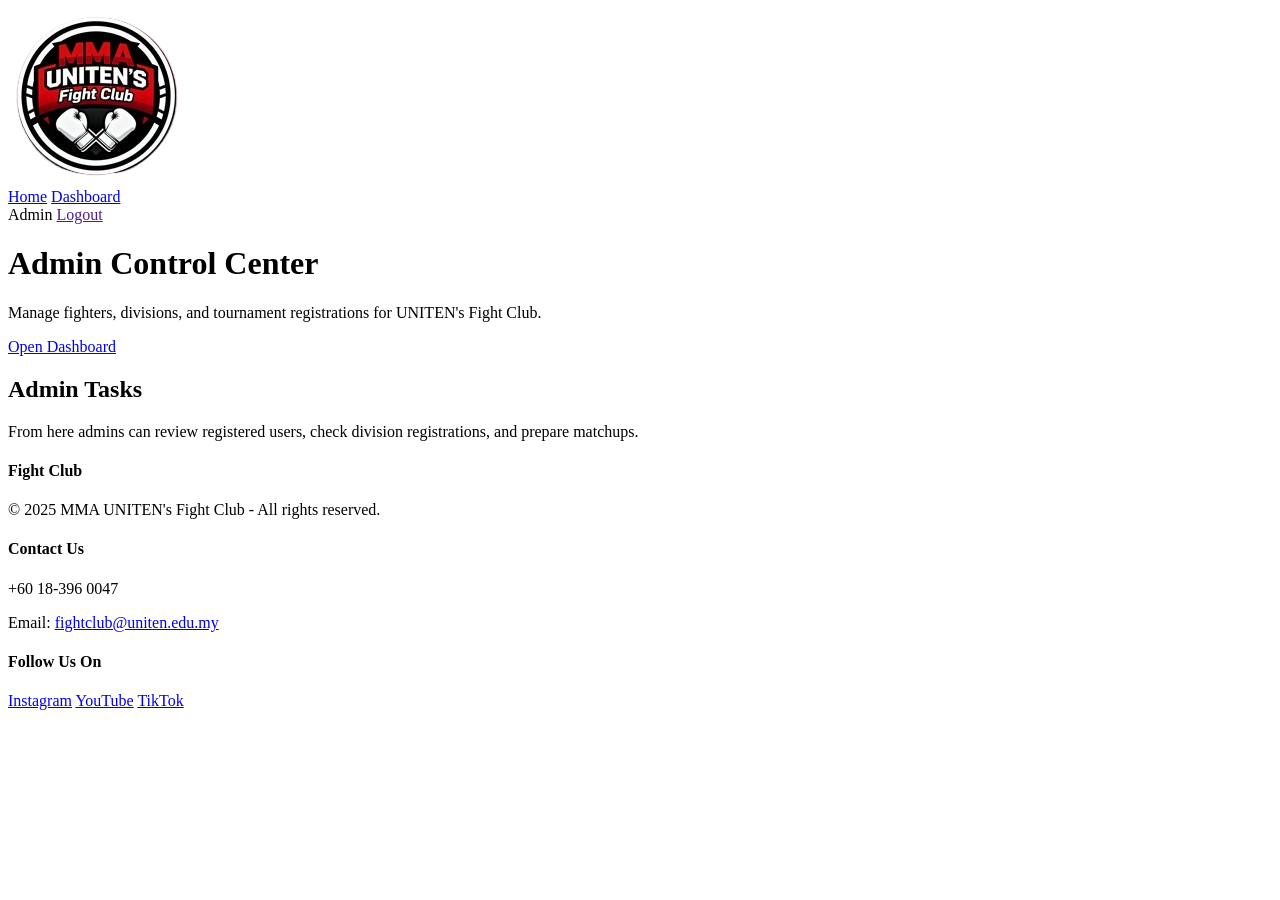
<file: pages/admin_home.html>
<!DOCTYPE html>
<html lang="en">
<head>
    <meta charset="UTF-8">
    <meta name="viewport" content="width=device-width, initial-scale=1.0">
    <title>Admin Home</title>
    <link rel="icon" type="image/png" href="/images/fight_club.png">
    
</head>
<body>

    <!-- Navigation bar -->
    <nav class="navbar">
        <img src="/images/fight_club.png" alt="logo">
        <div class="nav-links">
            <a href="admin_home.html">Home</a>
            <a href="admin_dashbord.html">Dashboard</a>
            
        </div>
        <div class="auth-buttons">
            <span class="admin-label">Admin</span>
            <a href="">Logout</a>
        </div>
    </nav>

    <!--main section -->
    <main class="main">
        <div class="main-content">
            <h1>Admin Control Center</h1>
            <p>Manage fighters, divisions, and tournament registrations for UNITEN's Fight Club.</p>

            <div class="main-actions">
                <a href="admin_dashboard.html" class="btn-primary">Open Dashboard</a>
                
            </div>
        </div>
    </main>

    <!-- Optional info section -->
    <section class="info-section">
        <h2>Admin Tasks</h2>
        <p>From here admins can review registered users, check division registrations, and prepare matchups.</p>
    </section>

    <!-- Footer -->
    <footer>
        <div class="footer">
            <div class="left-footer">
                <h4>Fight Club</h4>
                <p>© 2025 MMA UNITEN's Fight Club - All rights reserved.</p>
            </div>
            <div class="middle-footer">
                <h4>Contact Us</h4>
                <p>+60 18-396 0047</p>
                <p>Email: <a href="mailto:fightclub@uniten.edu.my">fightclub@uniten.edu.my</a></p>
            </div>
            <div class="right-footer">
                <h4>Follow Us On</h4>
                <a target="_blank" href="https://www.instagram.com/malaysiafightleague/">Instagram</a>
                <a target="_blank" href="https://www.youtube.com/@malaysiafightleague">YouTube</a>
                <a target="_blank" href="https://www.tiktok.com/@malaysiafightleague">TikTok</a>
            </div>
        </div>
    </footer>

</body>
</html>
</file>
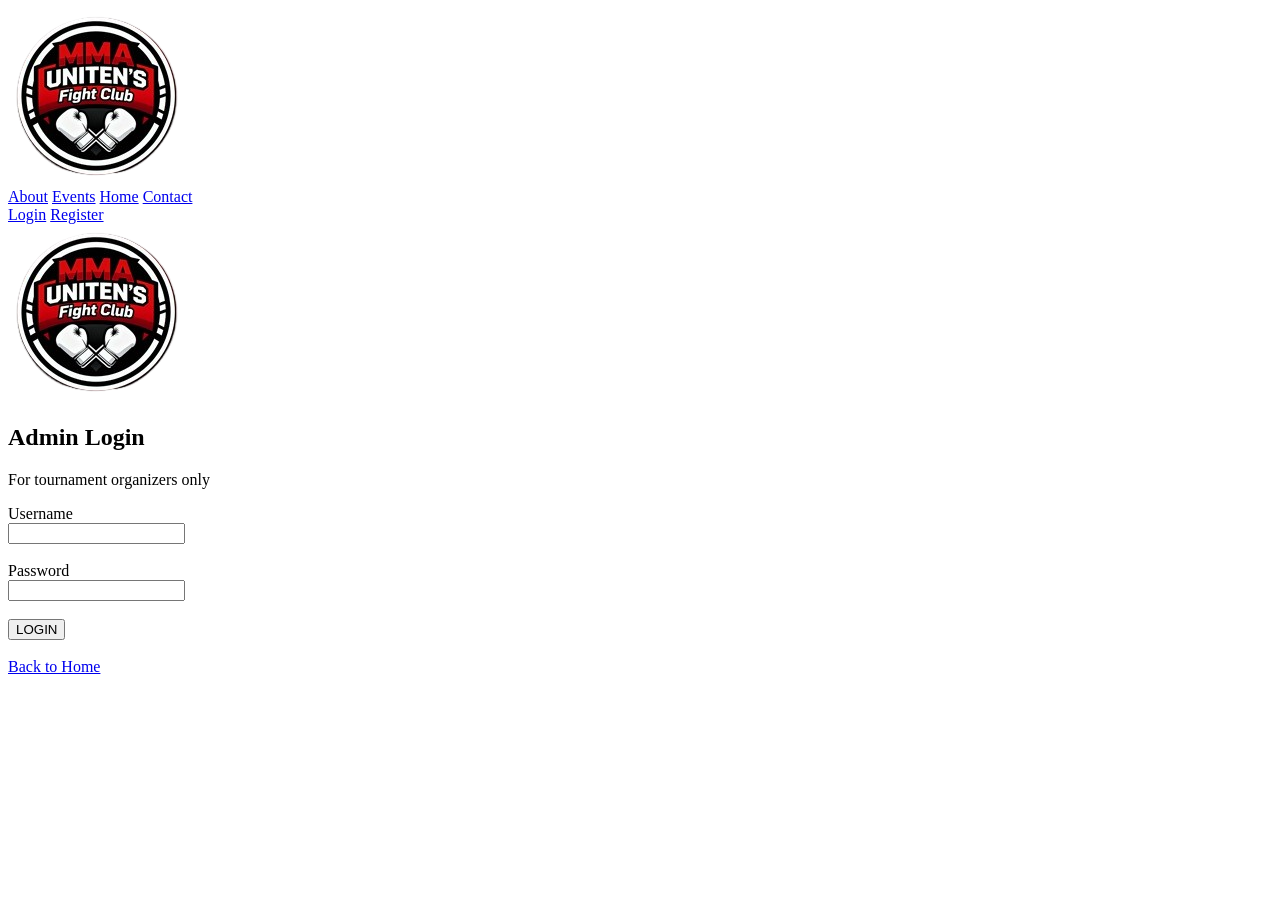
<file: pages/admin_login.html>
<!DOCTYPE html>
<html lang="en">
<head>
    <meta charset="UTF-8">
    <meta name="viewport" content="width=device-width, initial-scale=1.0">
    <link rel="icon" type="image/png" href="/images/fight_club.png">
    <title>Admin Login</title>
</head>
<body>

    <!--this is the navigation bar-->
    <nav class="navbar">
    <img src="/images/fight_club.png" alt="logo">
    <div class="nav-links">
      <a href="/index.html#about">About</a>
      <a href="/index.html#event">Events</a>
      <a href="/index.html">Home</a>
      <a href="/index.html#contact">Contact</a>
    </div>
    <div class="auth-buttons">
        <a href="user_login.html">Login</a>
      <a href="user_register.html">Register</a>
    </div>
  </nav>

  <!--main title-->
  <div class="main">

    <img src="/images/fight_club.png" alt="logo">
    <h2>Admin Login</h2>
    <p>For tournament organizers only</p>

  </div>

  <div class="admin-form">
    <form name="admin-login" method="post" action="">

        <label for="user">Username</label><br>
        <input name="username" type="text" id="user" required><br><br>

        <label for="pass">Password</label><br>
        <input name="password" type="password" id="pass" required><br><br>

        <input type="submit" value="LOGIN"> <br><br>

    </form>

    <div>
        <a href="/index.html">Back to Home</a>
    </div>
  </div>

  <!--print error massage using php-->
  <div>


  </div>
    
</body>
</html>
</file>
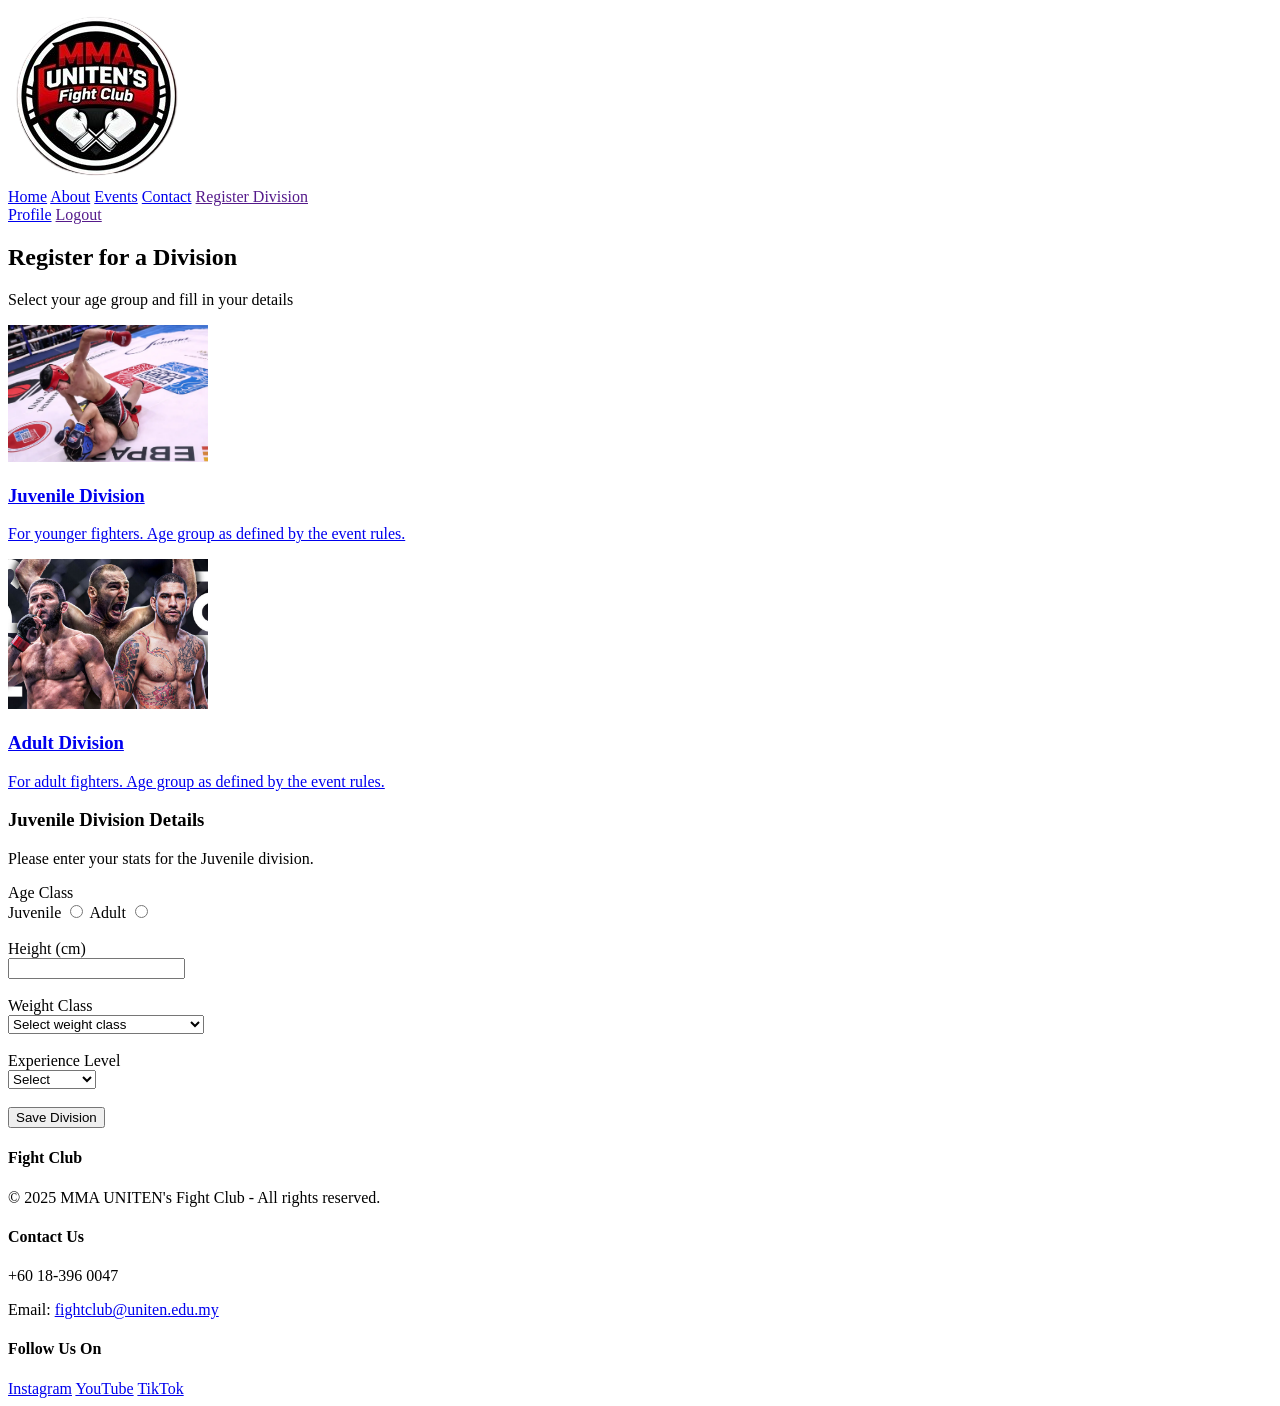
<file: pages/division.html>
<!DOCTYPE html>
<html lang="en">
<head>
    <meta charset="UTF-8">
    <meta name="viewport" content="width=device-width, initial-scale=1.0">
    <link rel="icon" type="image/png" href="/images/fight_club.png">
    <title>Division Registration</title>
</head>
<body>
    
    <!-- Navigation bar -->
    <nav class="navbar">
        
        <img src="/images/fight_club.png" alt="logo">
        <div class="nav-links">
            <a href="user_home.html">Home</a>
            <a href="#about">About</a>
            <a href="#event">Events</a>
            <a href="#contact">Contact</a>
            <a href="">Register Division</a>
        </div>
        <div class="auth-buttons">
            <a href="/pages/profile.html">Profile</a>
            <a href="">Logout</a>
        </div>
    </nav>


    <!-- MAIN CONTENT -->
    <main class="main-division">

    <!--Add a welcom massage with the fighters name plz php guy-->
        <div class="division-title">
            <h2>Register for a Division</h2>
            <p>Select your age group and fill in your details</p>

        </div>

        <!--divition cards-->
        <div class="division-cards">

            <div class="divition-card">
                <a href="#form">
                <img src="/images/fighter juv.webp" width="200">
                <h3>Juvenile Division</h3>
                <p>For younger fighters. Age group as defined by the event rules.</p>
                    </a>
            </div>

            <div class="divition-card">
                <a href="#form">
                <img src="/images/adalt fighter.jpg" width="200">
                <h3>Adult Division</h3>
                <p>For adult fighters. Age group as defined by the event rules.</p>
                    </a>
            </div>

        </div>


        <!--Juvenile from-->
        <div class="juvenile-form" id="form">

            <h3>Juvenile Division Details</h3>
            <p>Please enter your stats for the Juvenile division.</p>

            <form name="Jform" method="post" action="">

                Age Class<br>

                <label for="juvenile">Juvenile</label>
                <input type="radio" name="age_class" value="juvenile" id="juvenile" required>

                <label for="adult">Adult</label>
                <input type="radio" name="age_class" value="adult" id="adult" required><br><br>

                <label for="height">Height (cm)</label><br>
                <input name="height" type="number" id="height" step="0.1" required><br><br>

                <label for="weight-class">Weight Class</label><br>
                <select id="weight-class" name="weight_class" required>
                     <option value="">Select weight class</option>
                    <option value="Flyweight">Flyweight (up to 56 kg)</option>
                    <option value="Bantamweight">Bantamweight (57-61 kg)</option>
                    <option value="Featherweight">Featherweight (62-66 kg)</option>
                    <option value="Lightweight">Lightweight (67-70 kg)</option>
                    <option value="Welterweight">Welterweight (71-77 kg)</option>
                    <option value="Middleweight">Middleweight (78-84 kg)</option>
                    <option value="Light Heavyweight">Light Heavyweight (85-93 kg)</option>
                     <option value="Heavyweight">Heavyweight (94-120 kg)</option>
                </select><br><br>

                <label for="level">Experience Level</label><br>
                <select id="level" name="level" required>
                    <option value="">Select</option>
                    <option value="Beginner">Beginner</option>
                    <option value="Amateur">Amateur</option>
                    <option value="Pro Fighter">Pro Fighter</option>

                </select><br><br>

                <input type="submit" value="Save Division">


            </form>





    </main>





    <!-- Footer -->
    <footer>
        <div class="footer">

            <div class="left-footer">
                <h4>Fight Club</h4>
                <p>© 2025 MMA UNITEN's Fight Club - All rights reserved.</p>
            </div>

            <div class="middle-footer" id="contact">
                <h4>Contact Us</h4>
                <p>+60 18-396 0047</p>
                <p>Email: <a href="mailto:fightclub@uniten.edu.my">fightclub@uniten.edu.my</a></p>
            </div>

            <div class="right-footer">
                <h4>Follow Us On</h4>
                <a target="_blank" href="https://www.instagram.com/malaysiafightleague/">Instagram</a>
                <a target="_blank" href="https://www.youtube.com/@malaysiafightleague">YouTube</a>
                <a target="_blank" href="https://www.tiktok.com/@malaysiafightleague?_t=8avi41ssbah&_r=1">TikTok</a>
            </div>

        </div>
    </footer>


</body>
</html>
</file>
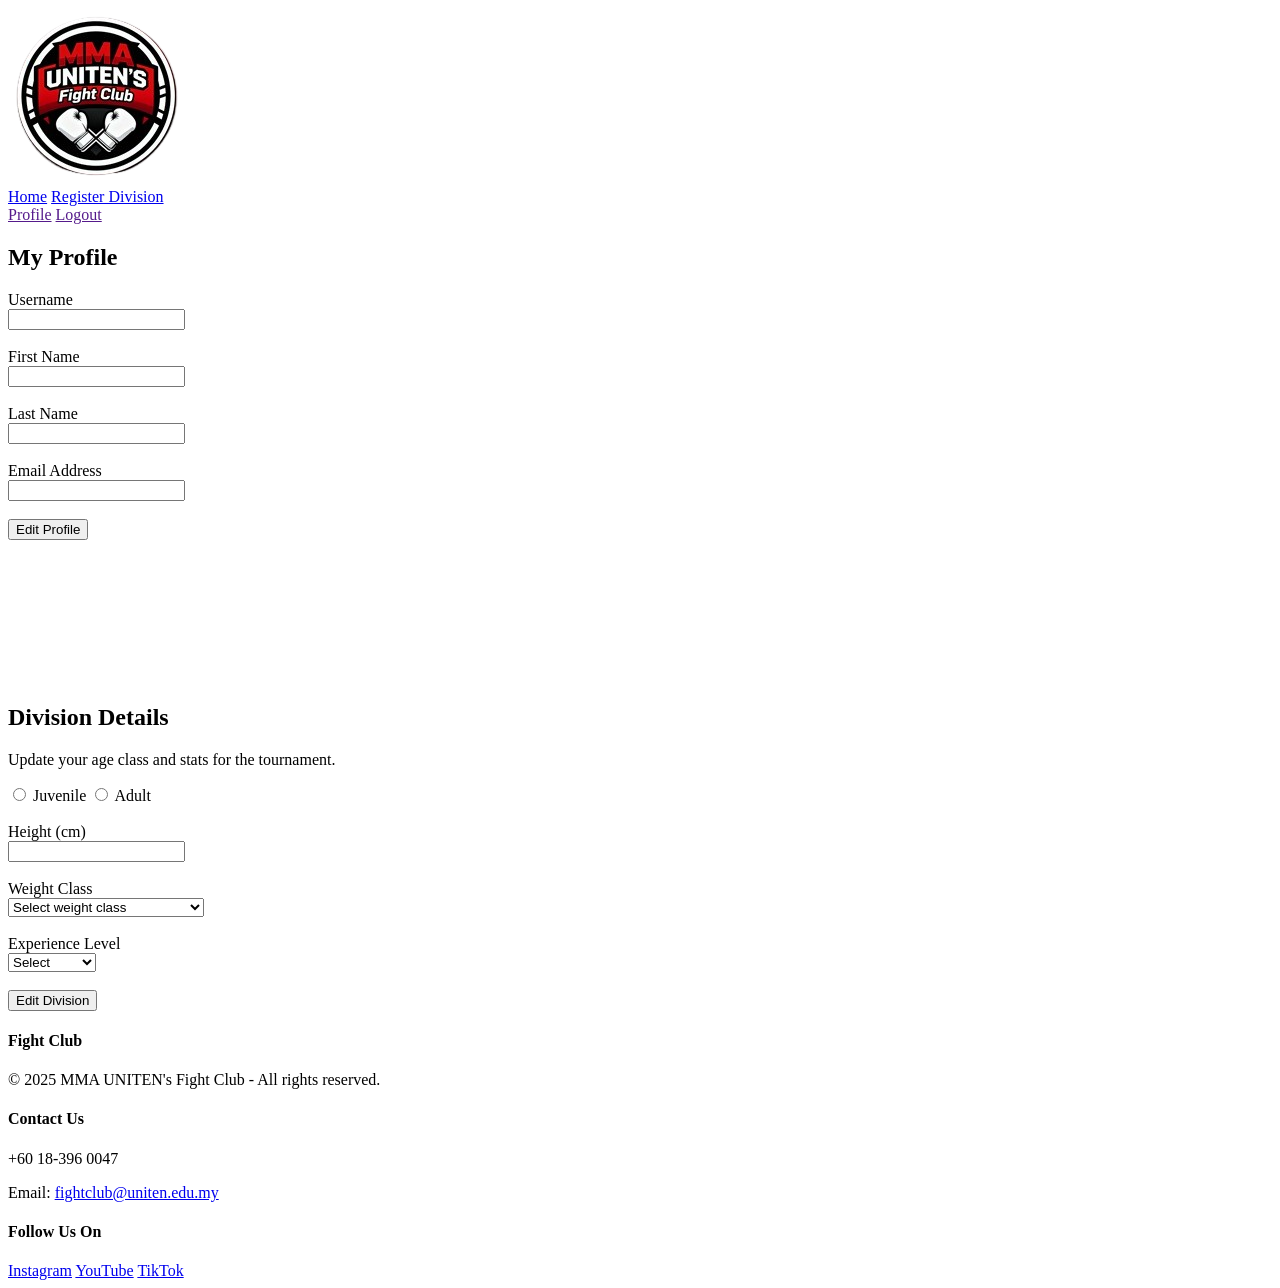
<file: pages/profile.html>
<!DOCTYPE html>
<html lang="en">
<head>
    <meta charset="UTF-8">
    <meta name="viewport" content="width=device-width, initial-scale=1.0">
    <link rel="icon" type="image/png" href="/images/fight_club.png">
    <title>User's Profile</title>
</head>
<body>

    <!-- Navigation bar -->
    <nav class="navbar">
        <img src="/images/fight_club.png" alt="logo">
        <div class="nav-links">
            <a href="user_home.html">Home</a>
            <a href="/pages/division.html">Register Division</a>
        </div>
        <div class="auth-buttons">
            <a href="">Profile</a>
            <a href="">Logout</a>
        </div>
    </nav>

    

    <!-- PROFILE FORM Update -->
    <div class="profile-container">

        <h2>My Profile</h2>


        <form name="user-profile" method="post" action="">

            <label for="new-user">Username</label><br>
            <input name="username" type="text" id="new-user" required readonly><br><br>

            <label for="f-name">First Name</label><br>
            <input name="first-name" type="text" id="f-name" required><br><br>

            <label for="l-name">Last Name</label><br>
            <input name="last-name" type="text" id="l-name" required><br><br>

            <label for="email">Email Address</label><br>
            <input name="email" type="email" id="email" required><br><br>
            
            <input type="submit" value="Edit Profile"> 



        </form>




    </div>


    <br><br><br><br><br><br><br><br>

    <!--Divition form update-->
    <div class="division-container">

        <h2>Division Details</h2>
<p>Update your age class and stats for the tournament.</p>

<form name="user-division" method="post" action="">
<label>
  <input type="radio" name="age_class" value="juvenile" required>
  Juvenile
</label>
<label>
  <input type="radio" name="age_class" value="adult" required>
  Adult
</label>
<br><br>


<label for="height">Height (cm)</label><br>
<input name="height" type="number" id="height" step="0.1" required><br><br>

<label for="weight-class">Weight Class</label><br>
<select id="weight-class" name="weight_class" required>
  <option value="">Select weight class</option>
  <option value="Flyweight">Flyweight (up to 56 kg)</option>
  <option value="Bantamweight">Bantamweight (57-61 kg)</option>
  <option value="Featherweight">Featherweight (62-66 kg)</option>
  <option value="Lightweight">Lightweight (67-70 kg)</option>
  <option value="Welterweight">Welterweight (71-77 kg)</option>
  <option value="Middleweight">Middleweight (78-84 kg)</option>
  <option value="Light Heavyweight">Light Heavyweight (85-93 kg)</option>
  <option value="Heavyweight">Heavyweight (94-120 kg)</option>
</select><br><br>

<label for="level">Experience Level</label><br>
<select id="level" name="level" required>
  <option value="">Select</option>
  <option value="Beginner">Beginner</option>
  <option value="Amateur">Amateur</option>
  <option value="Pro Fighter">Pro Fighter</option>
</select><br><br>

<input type="submit" value="Edit Division"> 

</form>


    </div>

    <!-- Footer -->
    <footer>
        <div class="footer">

            <div class="left-footer">
                <h4>Fight Club</h4>
                <p>© 2025 MMA UNITEN's Fight Club - All rights reserved.</p>
            </div>

            <div class="middle-footer" id="contact">
                <h4>Contact Us</h4>
                <p>+60 18-396 0047</p>
                <p>Email: <a href="mailto:fightclub@uniten.edu.my">fightclub@uniten.edu.my</a></p>
            </div>

            <div class="right-footer">
                <h4>Follow Us On</h4>
                <a target="_blank" href="https://www.instagram.com/malaysiafightleague/">Instagram</a>
                <a target="_blank" href="https://www.youtube.com/@malaysiafightleague">YouTube</a>
                <a target="_blank" href="https://www.tiktok.com/@malaysiafightleague?_t=8avi41ssbah&_r=1">TikTok</a>
            </div>

        </div>
    </footer>

</body>
</html>
</file>
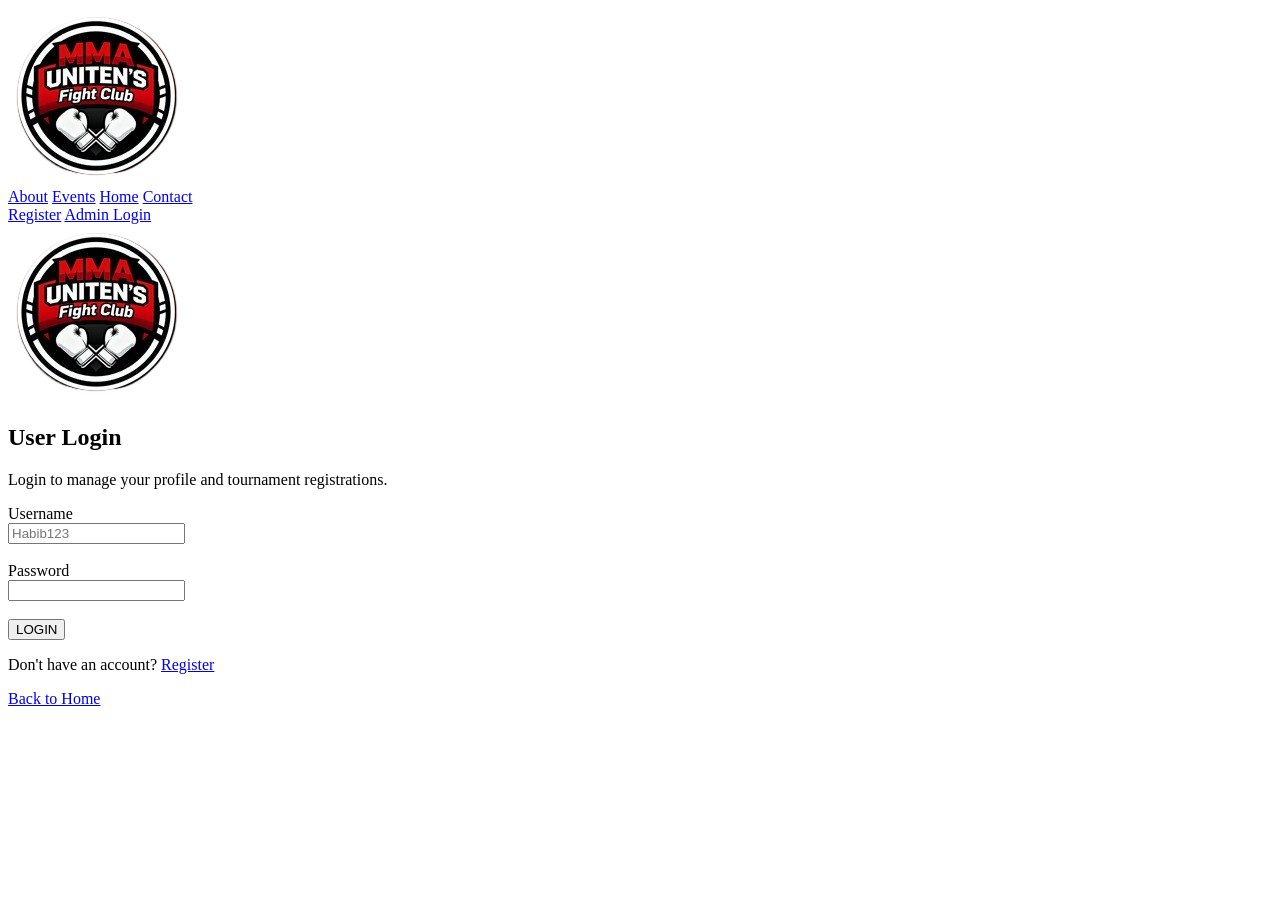
<file: pages/user_login.html>
<!DOCTYPE html>
<html lang="en">
<head>
    <meta charset="UTF-8">
    <meta name="viewport" content="width=device-width, initial-scale=1.0">
    <link rel="icon" type="image/png" href="/images/fight_club.png">
    <title>User Login</title>
</head>
<body>

    <!--this is the navigation bar-->
    <nav class="navbar">
    <img src="/images/fight_club.png" alt="logo">
    <div class="nav-links">
      <a href="/index.html#about">About</a>
      <a href="/index.html#event">Events</a>
      <a href="/index.html">Home</a>
      <a href="/index.html#contact">Contact</a>
    </div>
    <div class="auth-buttons">
      <a href="user_register.html">Register</a>
      <a href="/pages/admin_login.html">Admin Login</a>
    </div>
  </nav>

  <!--main title-->
  <div class="main">

    <img src="/images/fight_club.png" alt="logo">
    <h2>User Login</h2>
    <p>Login to manage your profile and tournament registrations.</p>

  </div>

  <!--Login form-->
  <div class="login-form">
    <form name="user-login" method="post" action="" >

        <label for="user">Username</label><br>
        <input name="username" type="text" id="user" placeholder="Habib123" required><br><br>

        <label for="pass">Password</label><br>
        <input name="password" type="password" id="pass" required><br><br>

        <input type="submit" value="LOGIN">

    </form>

    <!--dont have an account-->
    <div >
        <p>Don't have an account? <a href="user_register.html">Register</a></p>
        <a href="/index.html">Back to Home</a>
    </div>

  </div>

  <!--print error massage using php-->
  <div>


  </div>
    
</body>
</html>
</file>
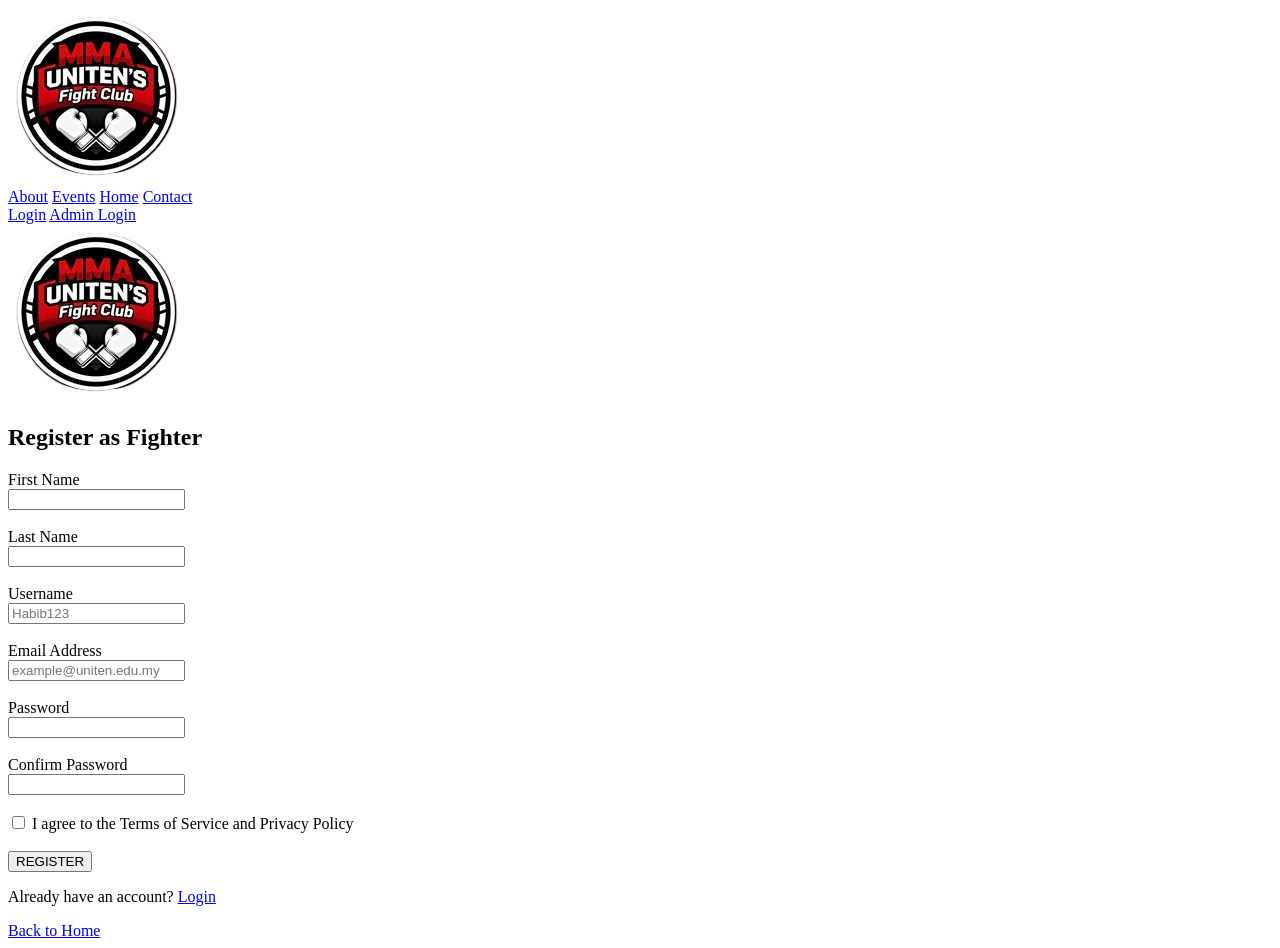
<file: pages/user_register.html>
<!DOCTYPE html>
<html lang="en">
<head>
    <meta charset="UTF-8">
    <meta name="viewport" content="width=device-width, initial-scale=1.0">
    <link rel="icon" type="image/png" href="/images/fight_club.png">
    <title>User Register page</title>
</head>
<body>

    <!--this is the navigation bar-->
    <nav class="navbar">
    <img src="/images/fight_club.png" alt="logo">
    <div class="nav-links">
      <a href="/index.html#about">About</a>
      <a href="/index.html#event">Events</a>
      <a href="/index.html">Home</a>
      <a href="/index.html#contact">Contact</a>
    </div>
    <div class="auth-buttons">
      <a href="user_login.html">Login</a>
      <a href="/pages/admin_login.html">Admin Login</a>
    </div>
  </nav>

  <div class="main">

    <!--main title-->
    <img src="/images/fight_club.png" alt="logo">
    <h2>Register as Fighter</h2>

  </div>

  <!--Registratin form-->
  <div class="register-form">

    <form name="user-register" method="post" action="">

        <label for="f-name">First Name</label><br>
        <input name="first-name" type="text" id="f-name" required><br><br>

        <label for="l-name">Last Name</label><br>
        <input name="last-name" type="text" id="l-name" required><br><br>


        <label for="new-user">Username</label><br>
        <input name="username" type="text" id="new-user" placeholder="Habib123" required><br><br>

        <label for="email">Email Address</label><br>
        <input name="email" type="email" id="email" placeholder="example@uniten.edu.my" required><br><br>

        <label for="pass">Password</label><br>
        <input name="password" type="password" id="pass" required><br><br>

        <label for="con-pass">Confirm Password</label><br>
        <input name="con-password" type="password" id="con-pass" required><br><br>

        <input name="agree" type="checkbox" value="agreed" id="agree" required>
        <label for="agree">I agree to the Terms of Service and Privacy Policy</label><br><br>

        <input type="submit" value="REGISTER">



    </form>

    <!--already has an account-->
    <div >
        <p>Already have an account? <a href="user_login.html">Login</a></p>
        <a href="/index.html">Back to Home</a>
    </div>

  </div>


  <!--print error massage using php-->
  <div>


  </div>
    
</body>
</html>
</file>
